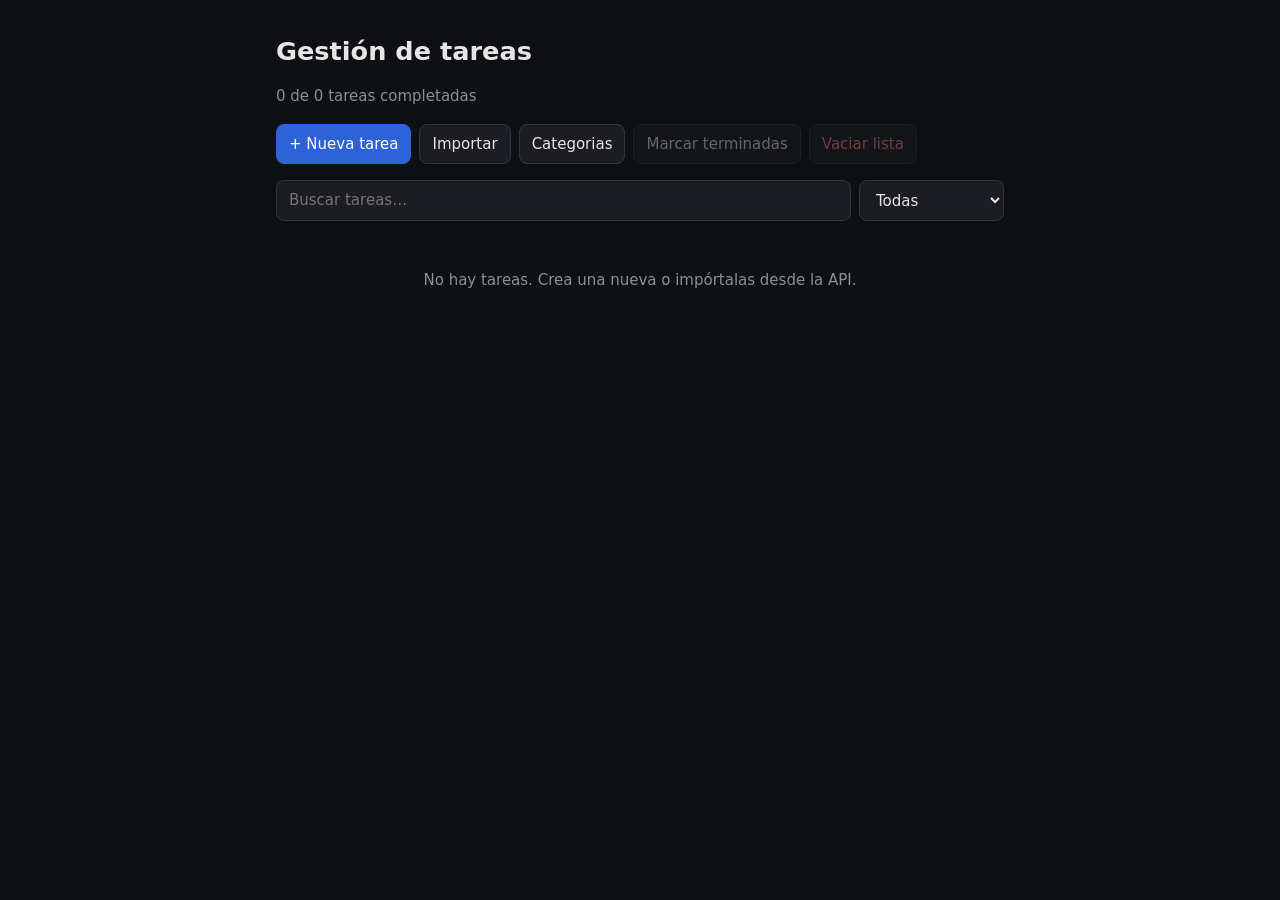
<file: index.html>
<!doctype html>
<html lang="es">
<head>
  <meta charset="utf-8">
  <meta name="viewport" content="width=device-width, initial-scale=1">
  <title>Gestion de tareas</title>
  <link rel="stylesheet" href="styles.css">
  <script src="app.js" defer></script>
</head>
<body>
  <task-app></task-app>
</body>
</html>
</file>
<file: styles.css>
/* ===== Página (se aplica desde index.html) ===== */
html { color-scheme: dark; }
body { margin: 0; background: #0f1013; }

/* ===== Componentes (se aplica dentro del Shadow DOM de cada componente) ===== */
:host {
  display: block;
  max-width: 760px;
  margin: auto;
  padding: 32px 16px;
  color: #e6e6e6;
  font: 15px/1.5 system-ui, sans-serif;
}
* { box-sizing: border-box; }
[hidden] { display: none !important; }
h1 { margin: 0; font-size: 1.6rem; }
h2 { margin: 0 0 16px; font-size: 1.2rem; }

/* Controles */
button, input, select, textarea {
  font: inherit;
  color: inherit;
  min-height: 40px;
  padding: 8px 12px;
  background: #1c1d22;
  border: 1px solid #34363e;
  border-radius: 8px;
}
button { cursor: pointer; }
button:hover:not(:disabled) { background: #272930; }
button:disabled { opacity: .4; cursor: not-allowed; }
:focus-visible { outline: 2px solid #6e9bff; outline-offset: 2px; }
.primary { background: #2d63d6; border-color: #2d63d6; color: #fff; }
.primary:hover:not(:disabled) { background: #2554b8; }
.danger { color: #ff8080; }
.muted, small { color: #8c8f99; }
small { display: block; font-size: .8rem; }
input[type=checkbox] { width: 18px; height: 18px; min-height: 0; margin: 0; flex: none; accent-color: #2d63d6; }

/* Barra de acciones y filtros */
.bar { display: flex; flex-wrap: wrap; gap: 8px; margin: 16px 0; }
.bar input { flex: 1; min-width: 180px; }

/* Lista de tareas */
ul { list-style: none; margin: 0; padding: 0; }
.list li {
  display: flex;
  align-items: center;
  gap: 12px;
  padding: 10px 12px;
  margin-bottom: 8px;
  background: #17181c;
  border: 1px solid #26282e;
  border-radius: 10px;
}
.info { flex: 1; min-width: 0; overflow-wrap: anywhere; }
.done .title { text-decoration: line-through; color: #8c8f99; }
.icon { width: 40px; padding: 0; background: none; border-color: transparent; }
.empty { text-align: center; padding: 32px 0; }
.empty:empty { display: none; }

/* Modales */
dialog {
  width: min(520px, calc(100% - 32px));
  padding: 24px;
  color: inherit;
  background: #17181c;
  border: 1px solid #34363e;
  border-radius: 12px;
}
dialog::backdrop { background: #000b; }
label { display: block; margin-bottom: 14px; }
label input:not([type=checkbox]), label textarea { display: block; width: 100%; margin-top: 4px; }
textarea { resize: vertical; }
.check { display: flex; align-items: center; gap: 10px; }
.pick { max-height: 50vh; overflow: auto; border-top: 1px solid #26282e; }
.pick label { margin: 0; padding: 8px 4px; align-items: flex-start; border-bottom: 1px solid #26282e; }
footer { display: flex; justify-content: flex-end; gap: 8px; margin-top: 20px; }

/* Móvil */
@media (max-width: 520px) {
  .bar button { flex: 1 1 40%; }
}
</file>
